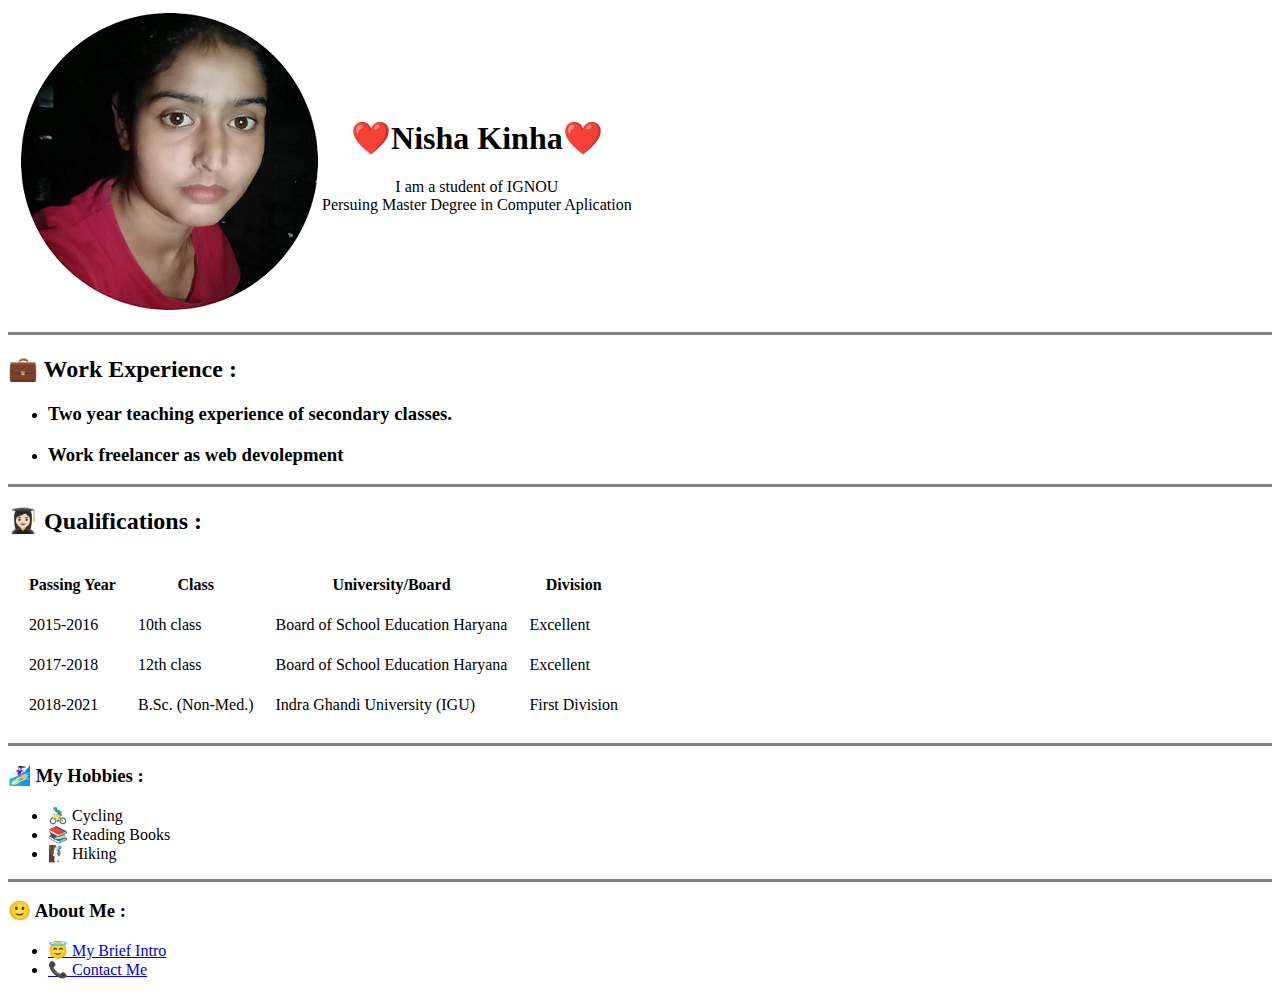
<file: Index.html>
<!DOCTYPE html>
<html lang="en">
<head>
    <meta charset="UTF-8">
    <meta http-equiv="X-UA-Compatible" content="IE=edge">
    <meta name="viewport" content="width=device-width, initial-scale=1.0">
    <link rel="stylesheet" href="style.css">
    <title> Nisha Resume</title>
</head>
<body>
    <table id="imgname">
        <tr align="center">
            <td><img src="Nisha.png" alt="Nisha's Image"></td>
            <td><h1>❤️Nisha Kinha❤️</h1>
                <p>I am a student of IGNOU <br> Persuing Master Degree in Computer Aplication</p></td>
        </tr>
    </table>
      <hr size="3" noshade="0">
      <h2>💼 Work Experience :</h2>
      <ul>
        <li><h3>Two year teaching experience of secondary classes.</h3></li>
        <li><h3>Work freelancer as web devolepment</h3></li>
      </ul>
      <hr size="3" noshade="0">
      <h2>👩🏻‍🎓 Qualifications :</h2>
      <table id="quili">
        <thead id="tabhead">
            <tr>
                <th>Passing Year</th>
                <th>Class</th>
                <th>University/Board</th>
                <th>Division</th>
            </tr>
        </thead>
        <tbody>
            <tr>
                <td>2015-2016</td>
                <td>10th class</td>
                <td>Board of School Education Haryana</td>
                <td>Excellent</td>
            </tr>
            <tr>
                <td>2017-2018</td>
                <td>12th class</td>
                <td>Board of School Education Haryana</td>
                <td>Excellent</td>
            </tr>
            <tr>
                <td>2018-2021</td>
                <td>B.Sc. (Non-Med.)</td>
                <td>Indra Ghandi University (IGU)</td>
                <td>First Division</td>
            </tr>
        </tbody>
      </table>
      <hr size="3" noshade="0">
      <h3>🏄🏻‍♀️ My Hobbies :</h3>
      <ul>
        <li>🚴🏻‍♂️ Cycling</li>
        <li>📚 Reading Books</li>
        <li>🧗🏻‍♂️ Hiking</li>
      </ul>
      <hr size="3" noshade="0">
      <h3>🙂 About Me :</h3>
      <ul>
        <li><a href="Intro.html">😇 My Brief Intro</a></li>
        <li><a href="Contact.html">📞 Contact Me</a></li>
      </ul>
</body>
</html>
</file>
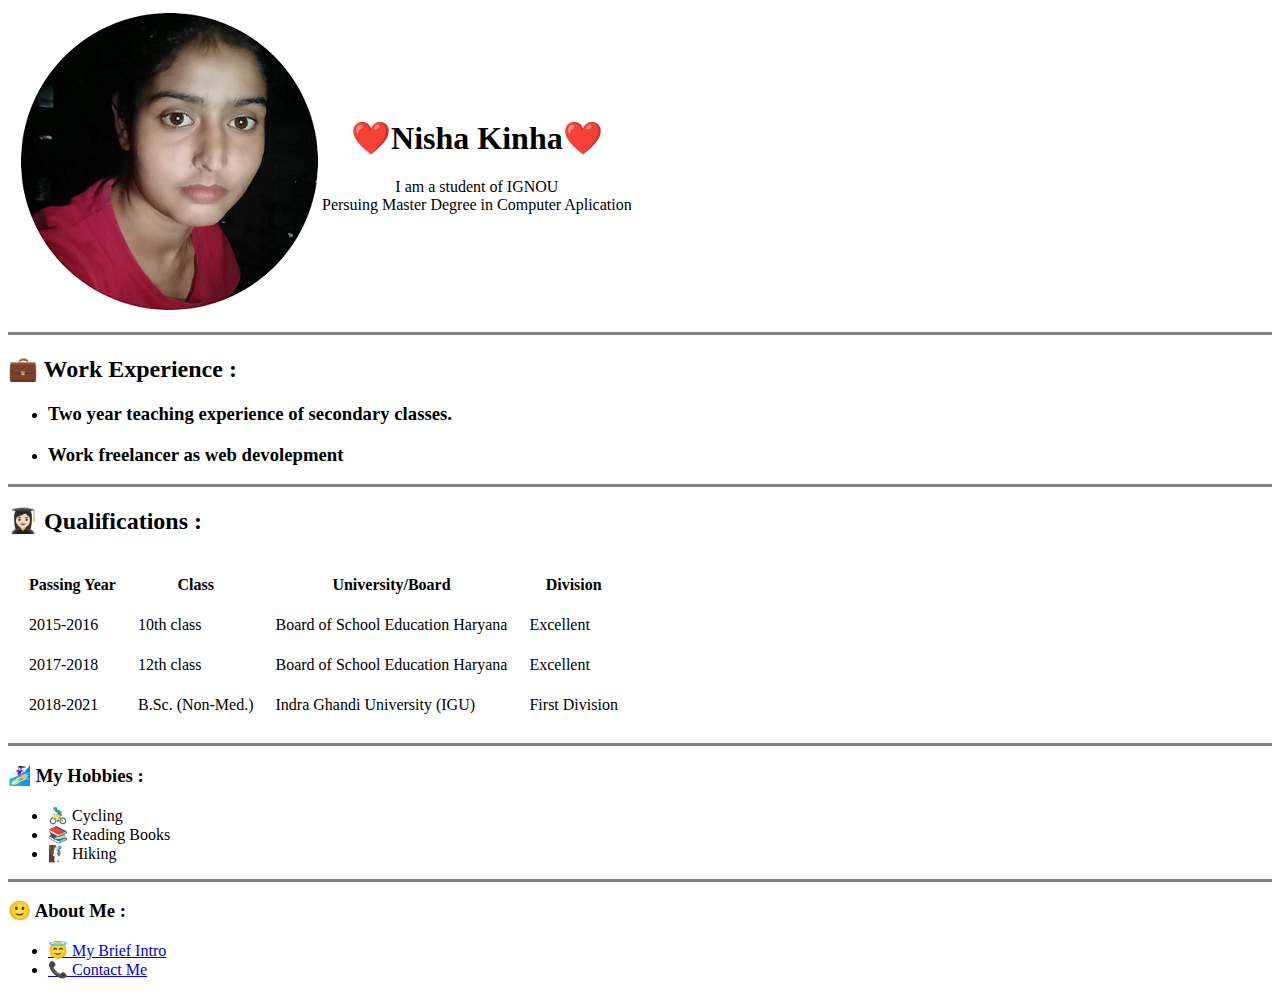
<file: index.html>
<!DOCTYPE html>
<html lang="en">
<head>
    <meta charset="UTF-8">
    <meta http-equiv="X-UA-Compatible" content="IE=edge">
    <meta name="viewport" content="width=device-width, initial-scale=1.0">
    <link rel="stylesheet" href="style.css">
    <title> Nisha Resume</title>
</head>
<body>
    <table id="imgname">
        <tr align="center">
            <td><img src="Nisha.png" alt="Nisha's Image"></td>
            <td><h1>❤️Nisha Kinha❤️</h1>
                <p>I am a student of IGNOU <br> Persuing Master Degree in Computer Aplication</p></td>
        </tr>
    </table>
      <hr size="3" noshade="0">
      <h2>💼 Work Experience :</h2>
      <ul>
        <li><h3>Two year teaching experience of secondary classes.</h3></li>
        <li><h3>Work freelancer as web devolepment</h3></li>
      </ul>
      <hr size="3" noshade="0">
      <h2>👩🏻‍🎓 Qualifications :</h2>
      <table id="quili">
        <thead id="tabhead">
            <tr>
                <th>Passing Year</th>
                <th>Class</th>
                <th>University/Board</th>
                <th>Division</th>
            </tr>
        </thead>
        <tbody>
            <tr>
                <td>2015-2016</td>
                <td>10th class</td>
                <td>Board of School Education Haryana</td>
                <td>Excellent</td>
            </tr>
            <tr>
                <td>2017-2018</td>
                <td>12th class</td>
                <td>Board of School Education Haryana</td>
                <td>Excellent</td>
            </tr>
            <tr>
                <td>2018-2021</td>
                <td>B.Sc. (Non-Med.)</td>
                <td>Indra Ghandi University (IGU)</td>
                <td>First Division</td>
            </tr>
        </tbody>
      </table>
      <hr size="3" noshade="0">
      <h3>🏄🏻‍♀️ My Hobbies :</h3>
      <ul>
        <li>🚴🏻‍♂️ Cycling</li>
        <li>📚 Reading Books</li>
        <li>🧗🏻‍♂️ Hiking</li>
      </ul>
      <hr size="3" noshade="0">
      <h3>🙂 About Me :</h3>
      <ul>
        <li><a href="Intro.html">😇 My Brief Intro</a></li>
        <li><a href="Contact.html">📞 Contact Me</a></li>
      </ul>
</body>
</html>
</file>
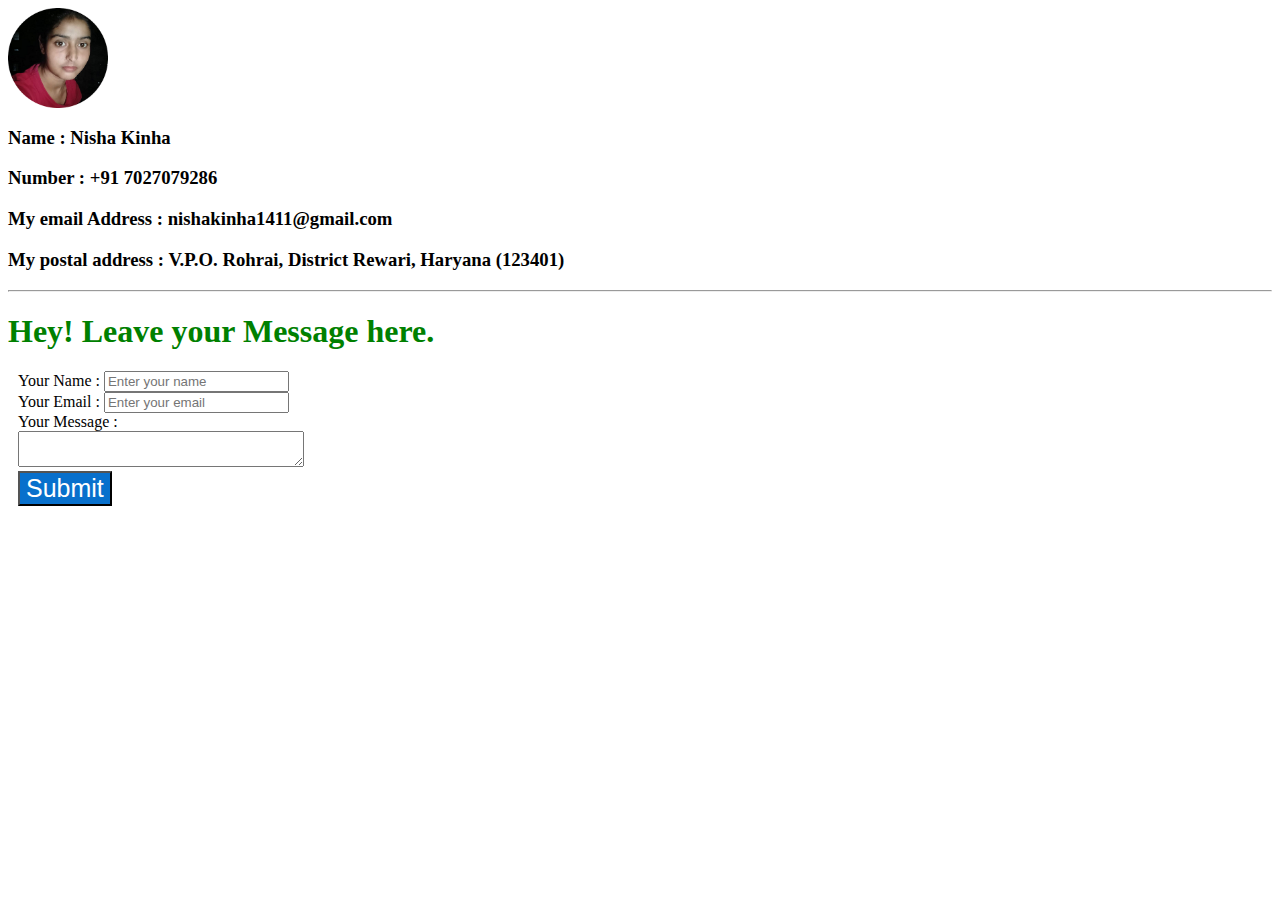
<file: Contact.html>
<!DOCTYPE html>
<html lang="en">
<head>
    <meta charset="UTF-8">
    <meta http-equiv="X-UA-Compatible" content="IE=edge">
    <meta name="viewport" content="width=device-width, initial-scale=1.0">
    <link rel="stylesheet" href="style_contact.css">
 <title>Contacts</title>
</head>
<body>
    <img width="100" height="100" src="Nisha.png" alt="Nisha's Image" align="center">
    <h3>Name : Nisha Kinha</h3>
    <h3>Number : +91 7027079286</h3>
    <h3>My email Address : nishakinha1411@gmail.com</h3>
    <h3>My postal address : V.P.O. Rohrai, District Rewari, Haryana (123401)</h3>
    <hr>
    <h1 id="hey">Hey! Leave your Message here.</h1>
    <form action="mailto:nishakinha1411@gmail.com" method="post" enctype="text/plain">
        <label>Your Name :</label>
        <input type="text" placeholder="Enter your name" name="Your name : " value=""><br>
        <label>Your Email :</label>
        <input type="email" placeholder="Enter your email" name="Your email : " value=""><br>
        <label>Your Message :</label><br>
        <textarea name="Your Message : " row="10"  cols="33"></textarea><br>
        <input id="sub" type="submit" name="" >
    </form>    
</body>
</html>
</file>
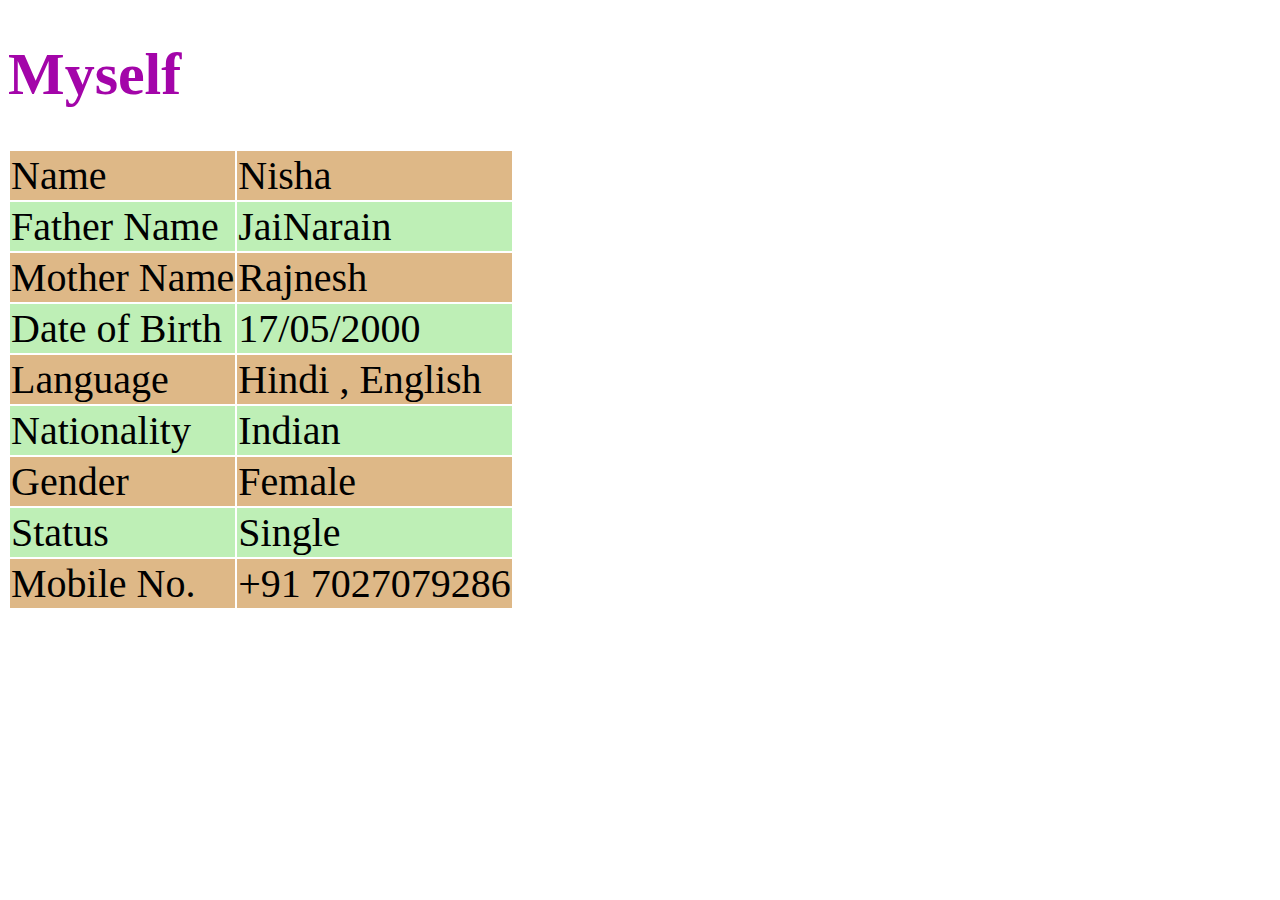
<file: Intro.html>
<!DOCTYPE html>
<html lang="en">
<head>
    <meta charset="UTF-8">
    <meta http-equiv="X-UA-Compatible" content="IE=edge">
    <meta name="viewport" content="width=device-width, initial-scale=1.0">
    <link rel="stylesheet" href="style_intro.css">
    <title>Myself</title>
</head>
<body>
    <h1>Myself</h1>
    <table >
        <tr id="odd">
            <td>Name</td>
            <td>Nisha</td> 
        </tr>
        <tr id="even">
            <td>Father Name</td>
            <td>JaiNarain</td>
        </tr>
        <tr id="odd">
            <td>Mother Name</td>
            <td>Rajnesh</td>
        </tr>
        <tr id="even">
            <td>Date of Birth</td>
            <td>17/05/2000</td>
        </tr>
        <tr id="odd">
            <td>Language</td>
            <td>Hindi , English</td>
        </tr>
        <tr id="even">
            <td>Nationality</td>
            <td>Indian</td>
        </tr>
        <tr id="odd">
            <td>Gender</td>
            <td>Female</td>
        </tr>
        <tr id="even">
            <td>Status</td>
            <td>Single</td>
        </tr>
        <tr id="odd">
            <td>Mobile No.</td>
            <td>+91 7027079286</td>
        </tr>
    </table>

</body>
</html>
</file>
<file: style.css>
table#imgname{
    margin-left: 10px;
    margin-top: 10px;
    margin-bottom: 15px;
}
table#quili {
    border-spacing: 20px;
}
/*table#quili :hover{
    background-color: rgb(93, 111, 244);
    
}
thead{
    background-color: blueviolet;
}*/
</file>
<file: style_contact.css>
input#sub {
    background-color: rgb(8, 112, 204);
    color: white;
    width: auto;
    height: 35px;
    font-size: 25px;

}

input#sub:hover {
  background-color: rgb(15, 152, 31);
  color:white;
}

form {
    margin: 10px;
    
}

/*form :hover{
    background-color: rgb(214, 221, 83);
}*/

h1#hey {
    color: green;
}
</file>
<file: style_intro.css>
tr#odd {
    background-color: burlywood;
    margin: 10px;
}
tr#even {
    background-color: rgb(190, 239, 182);
    margin: 10px;
}
h1 {
    color: rgb(163, 5, 169);
    font-size: 60px;
}
table{
    font-size: 40px;
}
</file>
